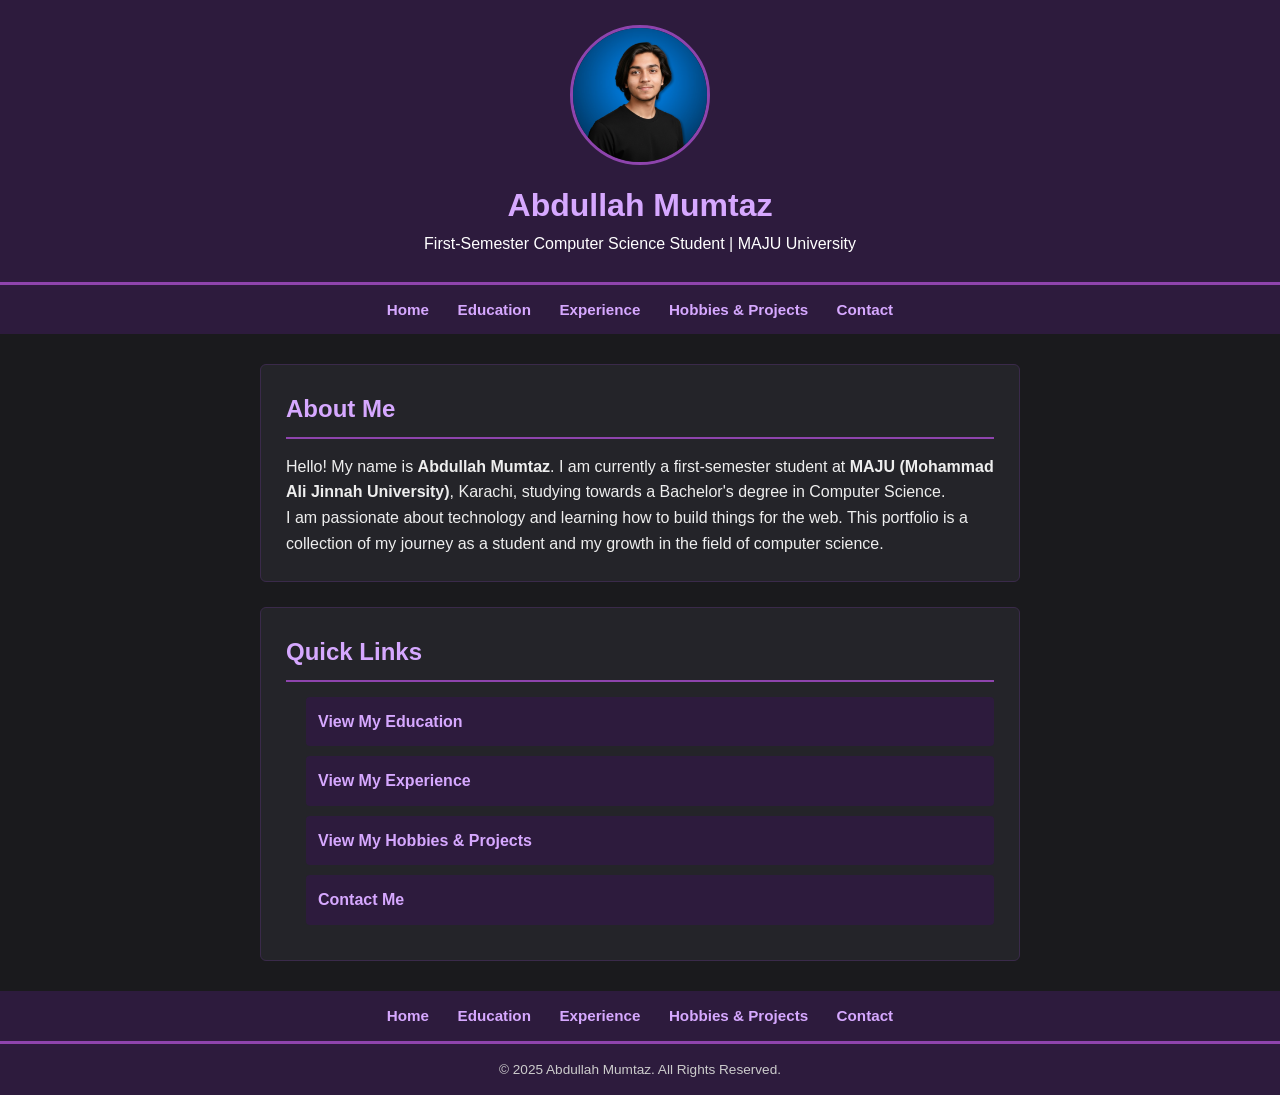
<file: index.html>
<!DOCTYPE html>
<html lang="en">
<head>
    <meta charset="UTF-8">
    <meta name="viewport" content="width=device-width, initial-scale=1.0">
    <title>Abdullah Mumtaz - Portfolio</title>
    <link rel="stylesheet" href="style.css">
</head>
<body>
    <header>
        <img src="profile.jpg" alt="Abdullah Mumtaz" class="profile-pic">
        <h1>Abdullah Mumtaz</h1>
        <p>First-Semester Computer Science Student | MAJU University</p>
    </header>

    <nav id="top-nav">
        <a href="index.html">Home</a>
        <a href="education.html" target="_blank">Education</a>
        <a href="experience.html" target="_blank">Experience</a>
        <a href="hobbies.html" target="_blank">Hobbies &amp; Projects</a>
        <a href="contact.html" target="_blank">Contact</a>
    </nav>

    <main>
        <section>
            <h2>About Me</h2>
            <p>Hello! My name is <b>Abdullah Mumtaz</b>. I am currently a first-semester student at <b>MAJU (Mohammad Ali Jinnah University)</b>, Karachi, studying towards a Bachelor's degree in Computer Science.</p>
            <p>I am passionate about technology and learning how to build things for the web. This portfolio is a collection of my journey as a student and my growth in the field of computer science.</p>
        </section>

        <section>
            <h2>Quick Links</h2>
            <ul class="links-list">
                <li><a href="education.html" target="_blank">View My Education</a></li>
                <li><a href="experience.html" target="_blank">View My Experience</a></li>
                <li><a href="hobbies.html" target="_blank">View My Hobbies &amp; Projects</a></li>
                <li><a href="contact.html" target="_blank">Contact Me</a></li>
            </ul>
        </section>
    </main>

    <nav id="bottom-nav">
        <a href="index.html">Home</a>
        <a href="education.html" target="_blank">Education</a>
        <a href="experience.html" target="_blank">Experience</a>
        <a href="hobbies.html" target="_blank">Hobbies &amp; Projects</a>
        <a href="contact.html" target="_blank">Contact</a>
    </nav>

    <footer>
        &copy; 2025 Abdullah Mumtaz. All Rights Reserved.
    </footer>
</body>
</html>
</file>
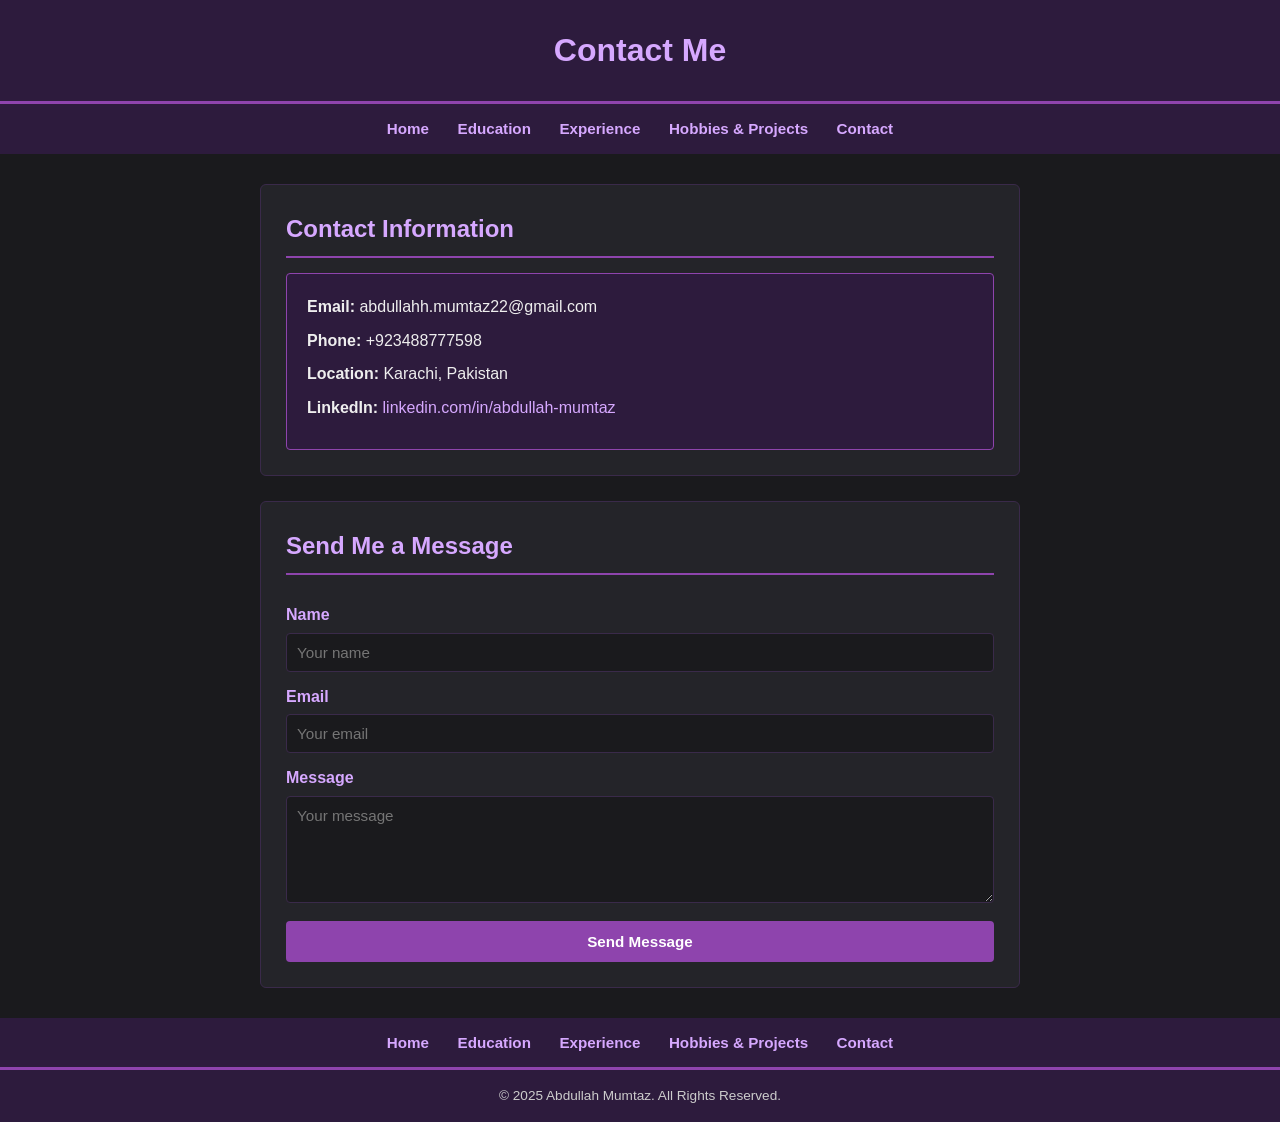
<file: contact.html>
<!DOCTYPE html>
<html lang="en">
<head>
    <meta charset="UTF-8">
    <meta name="viewport" content="width=device-width, initial-scale=1.0">
    <title>Contact Me - Abdullah Mumtaz</title>
    <link rel="stylesheet" href="style.css">
</head>
<body>
    <header>
        <h1>Contact Me</h1>
    </header>

    <nav id="top-nav">
        <a href="index.html">Home</a>
        <a href="education.html" target="_blank">Education</a>
        <a href="experience.html" target="_blank">Experience</a>
        <a href="hobbies.html" target="_blank">Hobbies &amp; Projects</a>
        <a href="contact.html">Contact</a>
    </nav>

    <main>
        <section>
            <h2>Contact Information</h2>
            <div class="contact-info">
                <p><b>Email:</b> abdullahh.mumtaz22@gmail.com</p>
                <p><b>Phone:</b> +923488777598</p>
                <p><b>Location:</b> Karachi, Pakistan</p>
                <p><b>LinkedIn:</b> <a href="https://www.linkedin.com/in/abdullah-mumtaz-745a13318/" target="_blank">linkedin.com/in/abdullah-mumtaz</a></p>
            </div>
        </section>

        <section>
            <h2>Send Me a Message</h2>
            <form action="https://formsubmit.co/abdullahh.mumtaz22@gmail.com" method="POST">
                <label for="name">Name</label>
                <input type="text" id="name" name="name" placeholder="Your name">

                <label for="email">Email</label>
                <input type="email" id="email" name="email" placeholder="Your email">

                <label for="message">Message</label>
                <textarea id="message" name="message" rows="5" placeholder="Your message"></textarea>

                <input type="submit" value="Send Message">
            </form>
        </section>
    </main>

    <nav id="bottom-nav">
        <a href="index.html">Home</a>
        <a href="education.html" target="_blank">Education</a>
        <a href="experience.html" target="_blank">Experience</a>
        <a href="hobbies.html" target="_blank">Hobbies &amp; Projects</a>
        <a href="contact.html">Contact</a>
    </nav>

    <footer>
        &copy; 2025 Abdullah Mumtaz. All Rights Reserved.
    </footer>
</body>
</html>
</file>
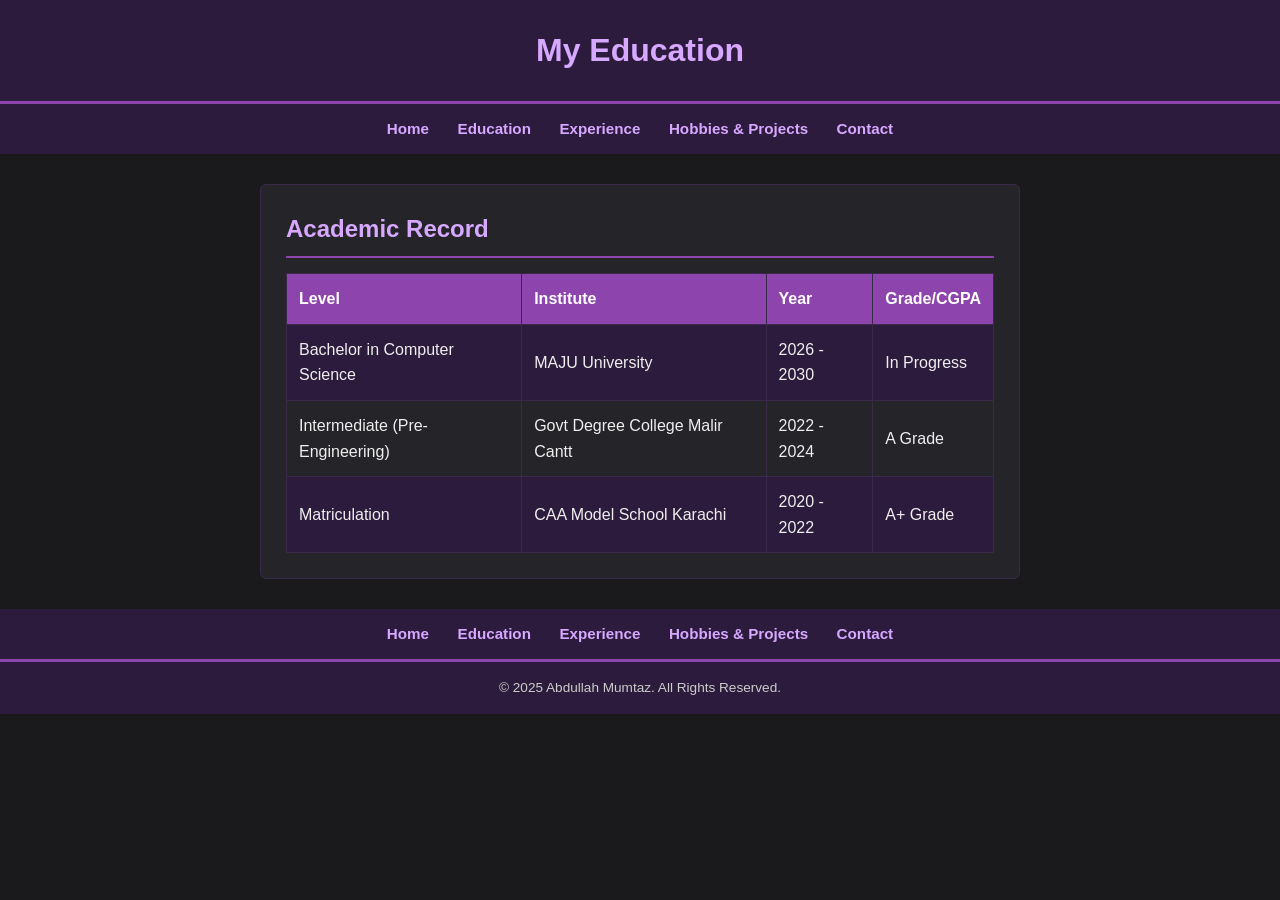
<file: education.html>
<!DOCTYPE html>
<html lang="en">
<head>
    <meta charset="UTF-8">
    <meta name="viewport" content="width=device-width, initial-scale=1.0">
    <title>Education - Abdullah Mumtaz</title>
    <link rel="stylesheet" href="style.css">
</head>
<body>
    <header>
        <h1>My Education</h1>
    </header>

    <nav id="top-nav">
        <a href="index.html">Home</a>
        <a href="education.html">Education</a>
        <a href="experience.html" target="_blank">Experience</a>
        <a href="hobbies.html" target="_blank">Hobbies &amp; Projects</a>
        <a href="contact.html" target="_blank">Contact</a>
    </nav>

    <main>
        <section>
            <h2>Academic Record</h2>
            <table>
                <tr>
                    <th>Level</th>
                    <th>Institute</th>
                    <th>Year</th>
                    <th>Grade/CGPA</th>
                </tr>
                <tr>
                    <td>Bachelor in Computer Science</td>
                    <td>MAJU University</td>
                    <td>2026 - 2030</td>
                    <td>In Progress</td>
                </tr>
                <tr>
                    <td>Intermediate (Pre-Engineering)</td>
                    <td>Govt Degree College Malir Cantt</td>
                    <td>2022 - 2024</td>
                    <td>A Grade</td>
                </tr>
                <tr>
                    <td>Matriculation</td>
                    <td>CAA Model School Karachi</td>
                    <td>2020 - 2022</td>
                    <td>A+ Grade</td>
                </tr>
            </table>
        </section>
    </main>

    <nav id="bottom-nav">
        <a href="index.html">Home</a>
        <a href="education.html">Education</a>
        <a href="experience.html" target="_blank">Experience</a>
        <a href="hobbies.html" target="_blank">Hobbies &amp; Projects</a>
        <a href="contact.html" target="_blank">Contact</a>
    </nav>

    <footer>
        &copy; 2025 Abdullah Mumtaz. All Rights Reserved.
    </footer>
</body>
</html>
</file>
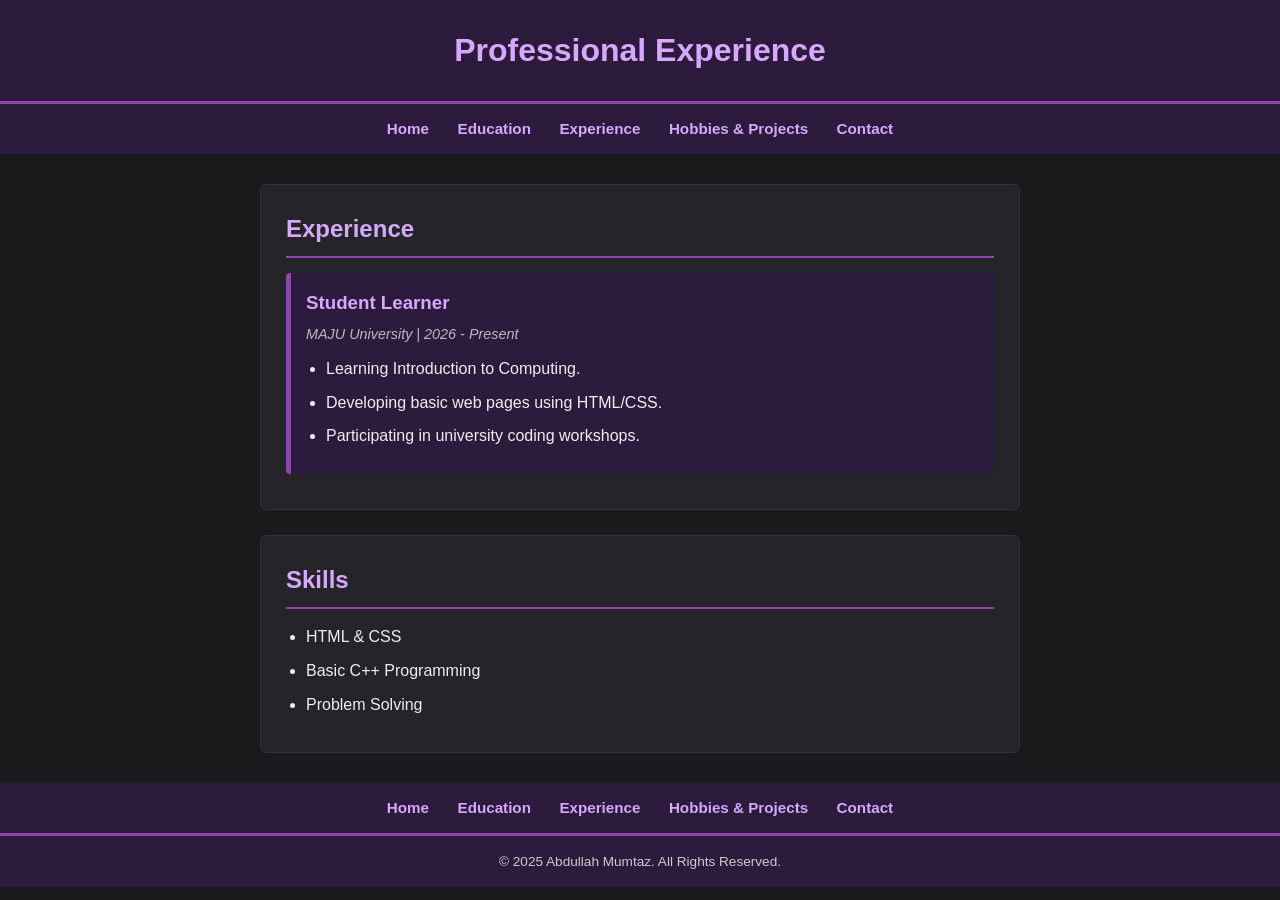
<file: experience.html>
<!DOCTYPE html>
<html lang="en">
<head>
    <meta charset="UTF-8">
    <meta name="viewport" content="width=device-width, initial-scale=1.0">
    <title>Experience - Abdullah Mumtaz</title>
    <link rel="stylesheet" href="style.css">
</head>
<body>
    <header>
        <h1>Professional Experience</h1>
    </header>

    <nav id="top-nav">
        <a href="index.html">Home</a>
        <a href="education.html" target="_blank">Education</a>
        <a href="experience.html">Experience</a>
        <a href="hobbies.html" target="_blank">Hobbies &amp; Projects</a>
        <a href="contact.html" target="_blank">Contact</a>
    </nav>

    <main>
        <section>
            <h2>Experience</h2>
            <div class="card">
                <h3>Student Learner</h3>
                <p><i>MAJU University | 2026 - Present</i></p>
                <ul>
                    <li>Learning Introduction to Computing.</li>
                    <li>Developing basic web pages using HTML/CSS.</li>
                    <li>Participating in university coding workshops.</li>
                </ul>
            </div>
        </section>

        <section>
            <h2>Skills</h2>
            <ul style="margin-left: 20px;">
                <li>HTML &amp; CSS</li>
                <li>Basic C++ Programming</li>
                <li>Problem Solving</li>
            </ul>
        </section>
    </main>

    <nav id="bottom-nav">
        <a href="index.html">Home</a>
        <a href="education.html" target="_blank">Education</a>
        <a href="experience.html">Experience</a>
        <a href="hobbies.html" target="_blank">Hobbies &amp; Projects</a>
        <a href="contact.html" target="_blank">Contact</a>
    </nav>

    <footer>
        &copy; 2025 Abdullah Mumtaz. All Rights Reserved.
    </footer>
</body>
</html>
</file>
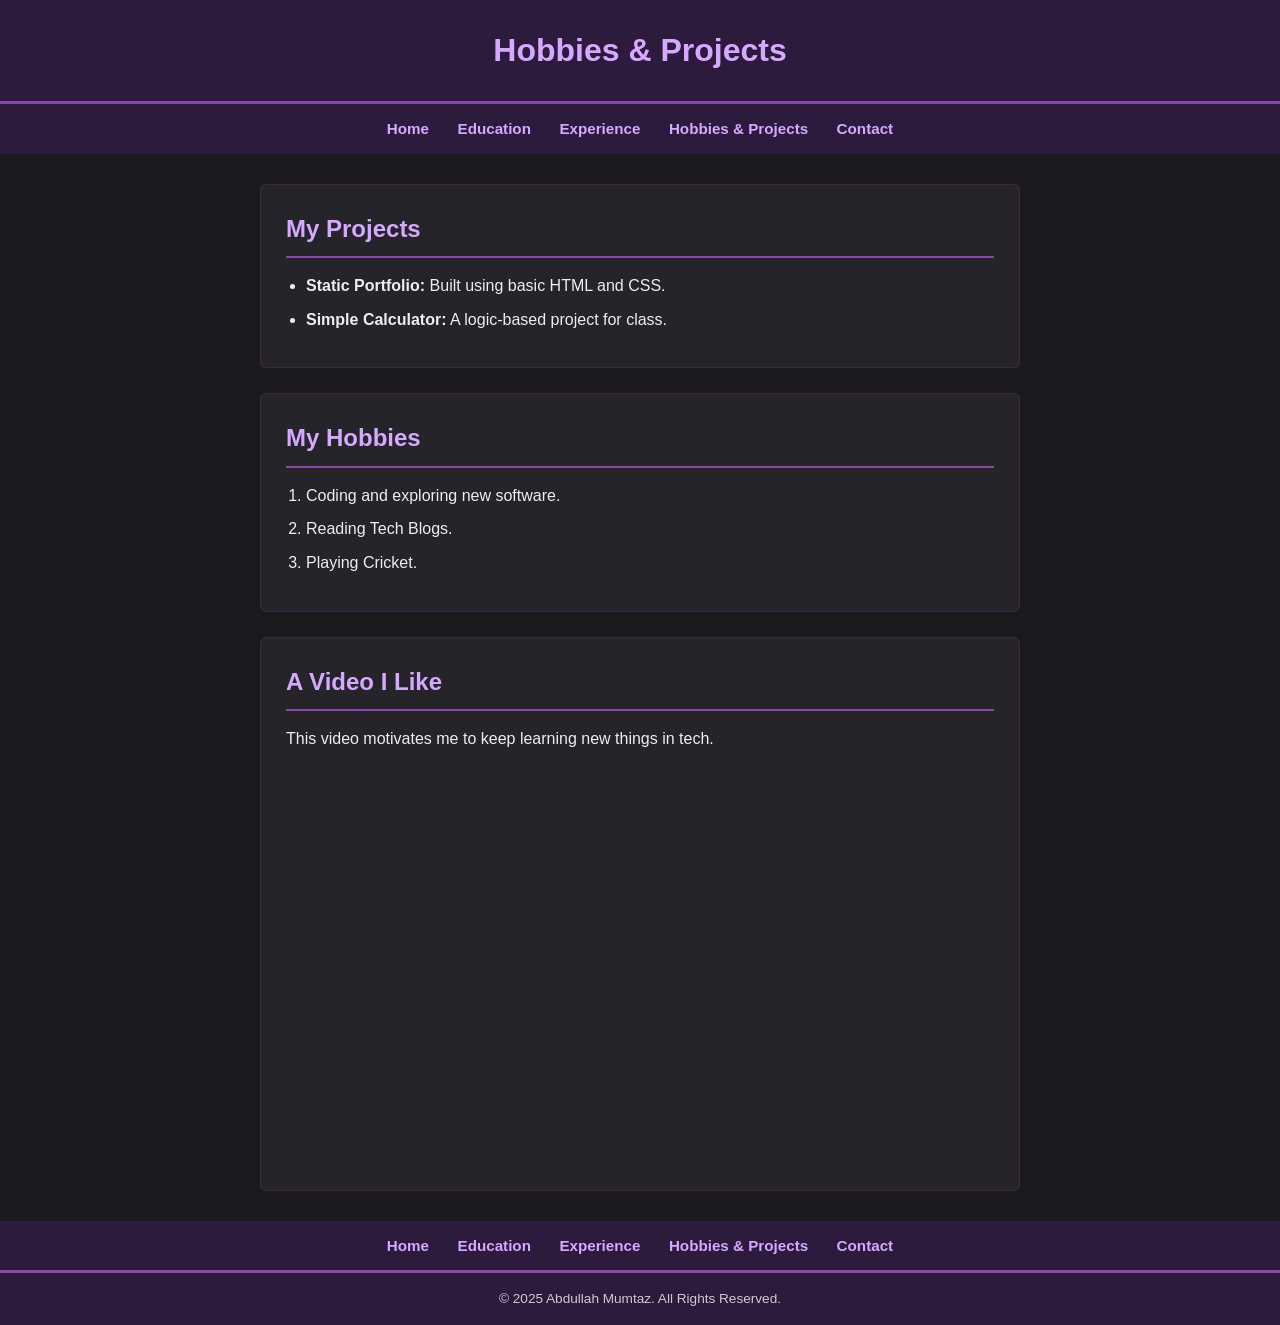
<file: hobbies.html>
<!DOCTYPE html>
<html lang="en">
<head>
    <meta charset="UTF-8">
    <meta name="viewport" content="width=device-width, initial-scale=1.0">
    <title>Hobbies & Projects - Abdullah Mumtaz</title>
    <link rel="stylesheet" href="style.css">
</head>
<body>
    <header>
        <h1>Hobbies &amp; Projects</h1>
    </header>

    <nav id="top-nav">
        <a href="index.html">Home</a>
        <a href="education.html" target="_blank">Education</a>
        <a href="experience.html" target="_blank">Experience</a>
        <a href="hobbies.html">Hobbies &amp; Projects</a>
        <a href="contact.html" target="_blank">Contact</a>
    </nav>

    <main>
        <section>
            <h2>My Projects</h2>
            <ul>
                <li><b>Static Portfolio:</b> Built using basic HTML and CSS.</li>
                <li><b>Simple Calculator:</b> A logic-based project for class.</li>
            </ul>
        </section>

        <section>
            <h2>My Hobbies</h2>
            <ol>
                <li>Coding and exploring new software.</li>
                <li>Reading Tech Blogs.</li>
                <li>Playing Cricket.</li>
            </ol>
        </section>

        <section>
            <h2>A Video I Like</h2>
            <p>This video motivates me to keep learning new things in tech.</p>
            <div class="video-wrap">
                <iframe src="https://youtu.be/TXCj39dGLlY?si=kWo4kzOW8uoS6kjX" title="Inspiration Video" allowfullscreen></iframe>
            </div>
        </section>
    </main>

    <nav id="bottom-nav">
        <a href="index.html">Home</a>
        <a href="education.html" target="_blank">Education</a>
        <a href="experience.html" target="_blank">Experience</a>
        <a href="hobbies.html">Hobbies &amp; Projects</a>
        <a href="contact.html" target="_blank">Contact</a>
    </nav>

    <footer>
        &copy; 2025 Abdullah Mumtaz. All Rights Reserved.
    </footer>
</body>
</html>
</file>
<file: style.css>
* { margin: 0; padding: 0; box-sizing: border-box; }

body { font-family: Arial, sans-serif; background-color: #1a1a1d; color: #eee; line-height: 1.6; }

header { background-color: #2d1b3d; color: white; padding: 25px 20px; text-align: center; border-bottom: 3px solid #8e44ad; }
header h1 { font-size: 2rem; color: #d6a8ff; }

nav { background-color: #2d1b3d; padding: 12px; text-align: center; }
nav a { color: #d6a8ff; margin: 0 12px; text-decoration: none; font-weight: bold; font-size: 0.95rem; }
nav a:hover { color: rgb(255, 255, 255); }

main { max-width: 800px; margin: 30px auto; padding: 0 20px; }

section { background: #242429; padding: 25px; border-radius: 6px; margin-bottom: 25px; border: 1px solid #3a2a4a; }
section h2 { color: #d6a8ff; border-bottom: 2px solid #8e44ad; padding-bottom: 8px; margin-bottom: 15px; }

.profile-pic { width: 140px; height: 140px; border-radius: 50%; display: block; margin: 0 auto 15px auto; border: 3px solid #8e44ad; object-fit: cover; }

.links-list { list-style: none; }
.links-list li { margin-bottom: 10px; }
.links-list a { display: block; padding: 12px; background-color: #2d1b3d; border-radius: 4px; text-decoration: none; color: #d6a8ff; font-weight: bold; }
.links-list a:hover { background-color: #3a2350; }

table { width: 100%; border-collapse: collapse; }
th, td { border: 1px solid #3a2a4a; padding: 12px; text-align: left; }
th { background-color: #8e44ad; color: white; }
tr:nth-child(even) { background-color: #2d1b3d; }

.card { border-left: 5px solid #8e44ad; background: #2d1b3d; padding: 15px; margin-bottom: 10px; border-radius: 4px; }
.card h3 { margin-bottom: 5px; color: #d6a8ff; }
.card p { color: #bbb; font-size: 0.9rem; margin-bottom: 10px; }
.card ul { margin-left: 20px; }

ul, ol { margin-left: 20px; margin-bottom: 10px; }
li { margin-bottom: 8px; }

.video-wrap { position: relative; padding-bottom: 56.25%; height: 0; margin-top: 15px; }
.video-wrap iframe { position: absolute; top: 0; left: 0; width: 100%; height: 100%; border: 0; }

.contact-info { background: #2d1b3d; color: #eee; padding: 20px; border-radius: 4px; border: 1px solid #8e44ad; }
.contact-info p { margin-bottom: 8px; }
.contact-info a { color: #d6a8ff; text-decoration: none; }

form { display: flex; flex-direction: column; }
label { font-weight: bold; margin-bottom: 5px; margin-top: 12px; color: #d6a8ff; }
input, textarea { padding: 10px; border: 1px solid #3a2a4a; border-radius: 4px; font-family: Arial, sans-serif; font-size: 0.95rem; background-color: #1a1a1d; color: #eee; }
textarea { resize: vertical; }
input[type="submit"] { margin-top: 18px; background-color: #8e44ad; color: white; border: none; padding: 12px; font-weight: bold; cursor: pointer; border-radius: 4px; }
input[type="submit"]:hover { background-color: rgb(168, 92, 209); }

#top-nav, #bottom-nav { background-color: #2d1b3d; padding: 12px; text-align: center; }
#top-nav a, #bottom-nav a { color: #d6a8ff; margin: 0 12px; text-decoration: none; font-weight: bold; font-size: 0.95rem; }
#top-nav a:hover, #bottom-nav a:hover { color: #fff; }

footer { text-align: center; padding: 15px; background-color: #2d1b3d; color: #ccc; font-size: 0.85rem; border-top: 3px solid #8e44ad; }
</file>
